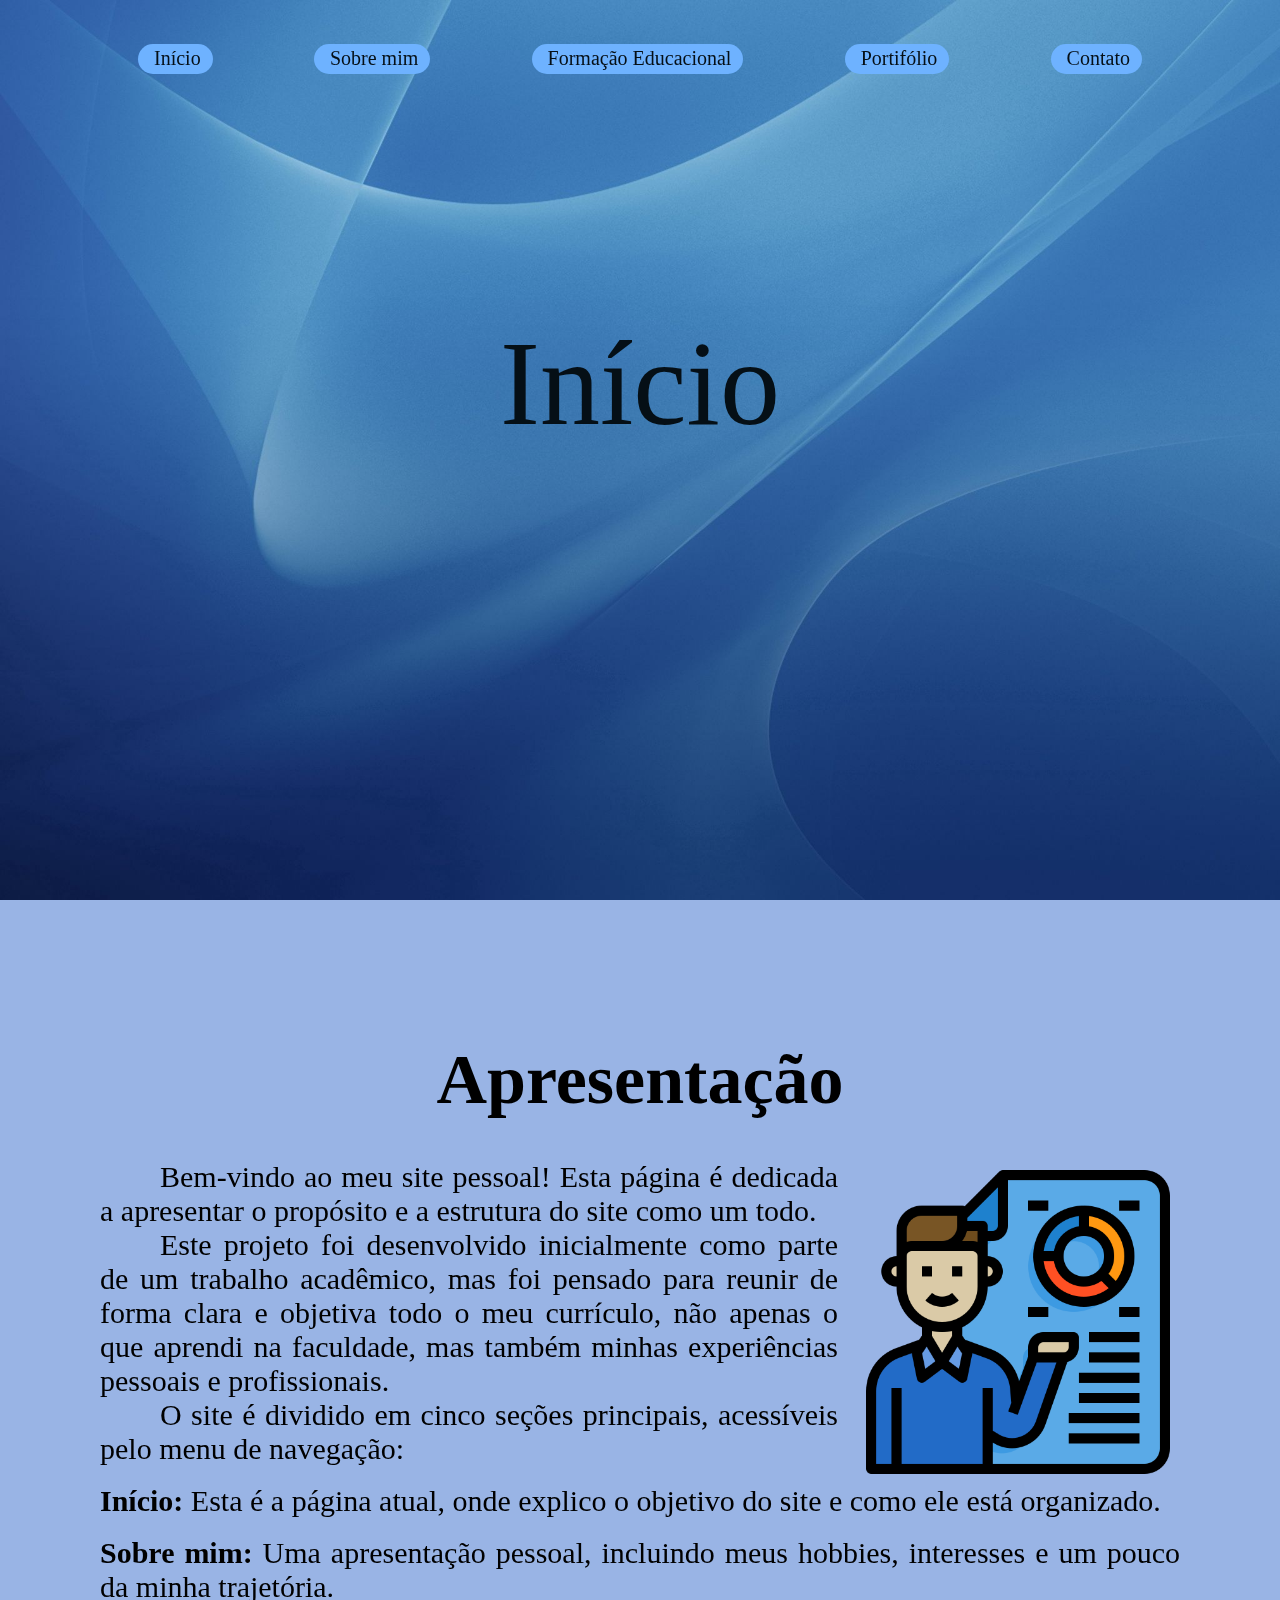
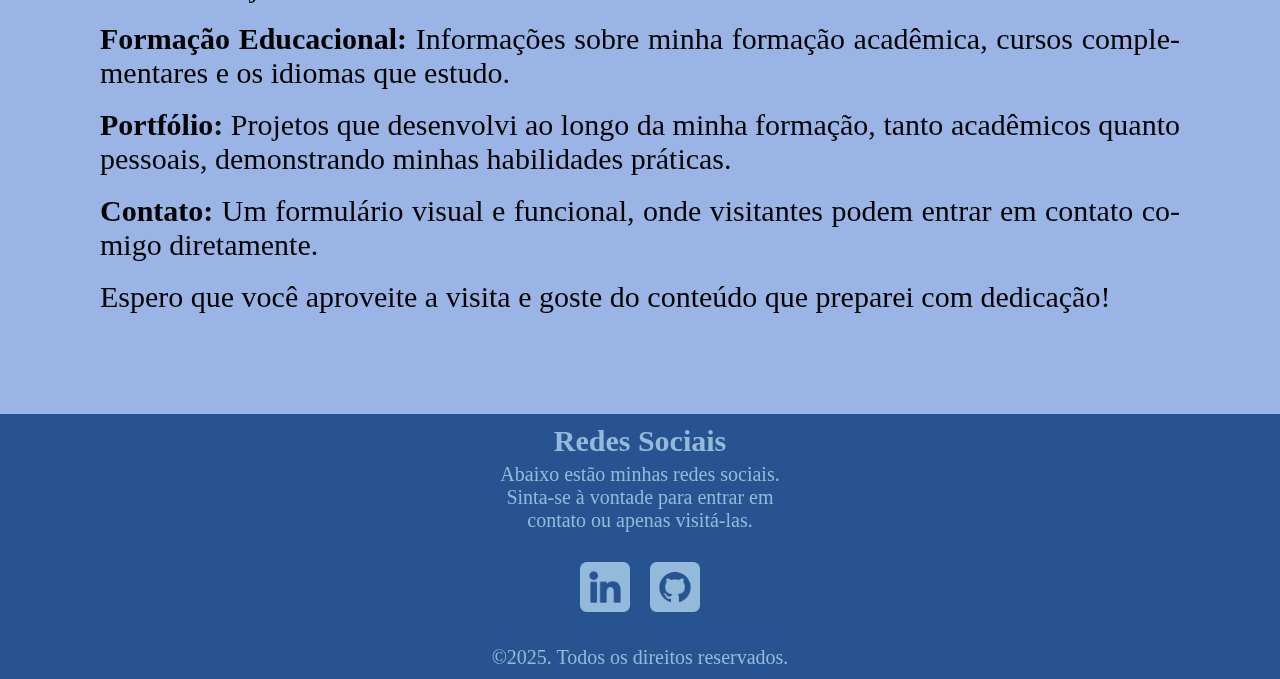
<file: index.html>
<!DOCTYPE html>
<html lang="pt-br">
<head>
    <meta charset="UTF-8">
    <meta name="viewport" content="width=device-width, initial-scale=1.0">
    
    <!--Link css / estilo-->
    <link rel="stylesheet" href="./css_estilos/main.css">

    <title>Início</title>
    <meta name="color-scheme" content="light">
</head>
<body>
    <img id="img_bg" src="./imgs/img_bg_index.jpg" alt="">
    
    <header>

        <nav class="nav_principal">
            <div class="links_redes">
                <div class="botoes">
                    <!-- Início -->
                    <a href="./index.html">
                        Início
                    </a>

                    <!--Página 1-->
                    <a href="./html_pgs/pg_sobreMim.html">
                        Sobre mim
                    </a>
                    
                    <!--Formação Educacional-->
                    <a href="./html_pgs/pg_formacaoEducacional.html">
                        Formação Educacional
                    </a>

                    <!--Portifólio-->
                    <a href="./html_pgs/pg_portifolio.html">
                        Portifólio
                    </a>
                    
                    <!--Contato-->
                    <a href="./html_pgs/pg_contato.html">
                        Contato
                    </a>
                </div>
            </div>
            
            <button id="bt_menu" onclick="bt_menu_principal(45)" class="button_menu">
                <div class="div_line1"></div>
                <div class="div_line2"></div>
                <div class="div_line3"></div>
                <div class="div_line4"></div>
            </button>
        </nav>

        <div id="div_menu" class="div_menu">
            <!-- Início -->
            <a href="./index.html">
                Início
            </a>

            <!--Página 1-->
            <a href="./html_pgs/pg_sobreMim.html">
                Sobre mim
            </a>
            
            <!--Formação Educacional-->
            <a href="./html_pgs/pg_formacaoEducacional.html">
                Formação Educacional
            </a>

            <!--Portifólio-->
            <a href="./html_pgs/pg_portifolio.html">
                Portifólio
            </a>
            
            <!--Contato-->
            <a href="./html_pgs/pg_contato.html">
                Contato
            </a>

            <div class="div_redes_menu">
                <!--Link para LinkedIn-->
                <a id="menu_LinkedIn" href="https://www.linkedin.com/in/guilherme-meneses-ramalho-335958228/" target="_blank">
                    <img src="./imgs/transparente.png" alt="icone LinkedIn">
                </a>

                <!--Link para GitHub-->
                <a id="menu_GitHub" href="https://github.com/GuiMeneses" target="_blank">
                    <img src="./imgs/transparente.png" alt="icone LinkedIn">
                </a>
            </div>
        </div>

        <div id="div_bg_menu" class="div_bg_menu"></div>

        <h1 id="pg_titulo">Início</h1>

    </header>

    <main>

        <div class="content1">
            <h1 class="hn_">Apresentação</h1>
            <img src="./imgs/presentation.png" alt="">
            
            <p style="text-indent: 2em;">
                Bem-vindo ao meu site pessoal! Esta página é dedicada a apresentar o propósito e a estrutura do site como um todo.
            </p>

            <p style="text-indent: 2em;">
                Este projeto foi desenvolvido inicialmente como parte de um trabalho acadêmico, mas foi pensado para reunir de forma clara e objetiva todo o meu currículo, não apenas o que aprendi na faculdade, mas também minhas experiências pessoais e profissionais.
            </p>

            <p style="text-indent: 2em;">
                O site é dividido em cinco seções principais, acessíveis pelo menu de navegação:
            </p>
            <br>
            <p>
                <strong>Início:</strong>  Esta é a página atual, onde explico o objetivo do site e como ele está organizado.
            </p>
            <br>
            <p>
                <strong>Sobre mim:</strong> Uma apresentação pessoal, incluindo meus hobbies, interesses e um pouco da minha trajetória.
            </p>
            <br>
            <p>
                <strong>Formação Educacional:</strong> Informações sobre minha formação acadêmica, cursos complementares e os idiomas que estudo.
            </p>
            <br>
            <p>
                <strong>Portfólio:</strong> Projetos que desenvolvi ao longo da minha formação, tanto acadêmicos quanto pessoais, demonstrando minhas habilidades práticas.
            </p>
            <br>
            <p>
                <strong>Contato:</strong> Um formulário visual e funcional, onde visitantes podem entrar em contato comigo diretamente.
            </p>
            <br>
            <p>
                Espero que você aproveite a visita e goste do conteúdo que preparei com dedicação!
            </p>

        </div>
    </main>

    <footer>
        <div class="footer_info_empresa">
            <h4> Redes Sociais</h4>
            <p> Abaixo estão minhas redes sociais. Sinta-se à vontade para entrar em contato ou apenas visitá-las.</p>
        </div>

        <div class="footer_redes">
            <!-- Link LinkedIn -->
            <a id="footer_linkedin" href="https://www.linkedin.com/in/guilherme-meneses-ramalho-335958228/" target="_blank">
                <img src="./imgs/transparente.png" alt="Icone LinkedIn">
            </a>
            <!-- Link GitHub -->
            <a id="footer_github" href="https://github.com/GuiMeneses" target="_blank">
                <img src="./imgs/transparente.png" alt="Icone LinkedIn">
            </a>
        </div>

        <p>©2025. Todos os direitos reservados.</p>
    </footer>

    <script src="./js_scripts/functions.js"></script>
</body>
</html>
</file>
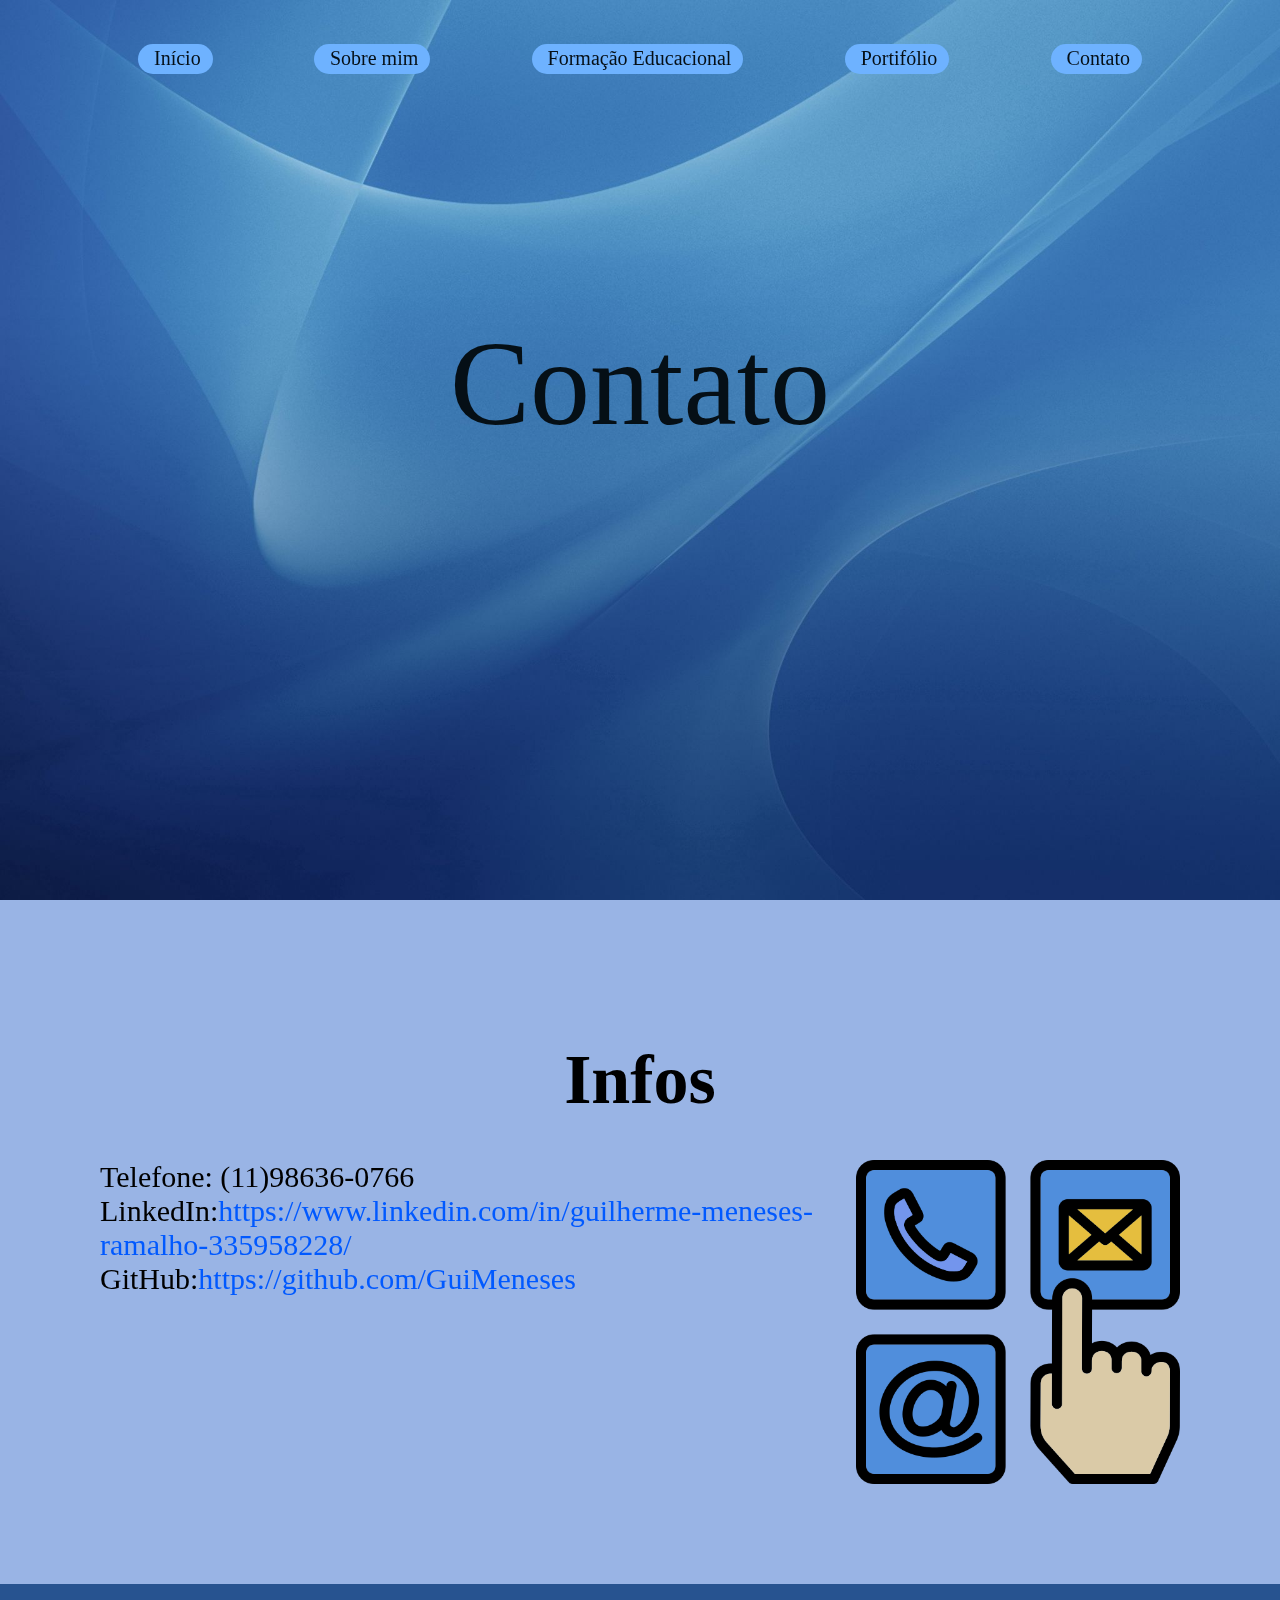
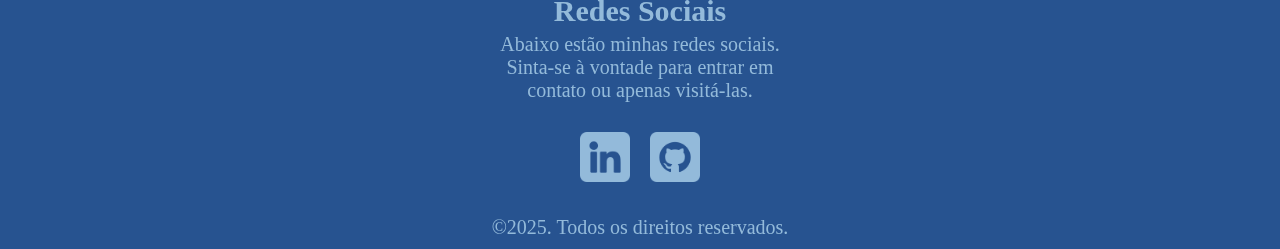
<file: html_pgs/pg_contato.html>
<!DOCTYPE html>
<html lang="pt-br">
<head>
    <meta charset="UTF-8">
    <meta name="viewport" content="width=device-width, initial-scale=1.0">
    
    <!--Link css / estilo-->
    <link rel="stylesheet" href="../css_estilos/main.css">

    <title>Contato</title>
    <meta name="color-scheme" content="light">

    <style>
    p {
        word-break: break-word;
        hyphens: none;
    }
</style>


</head>
<body>
    <img id="img_bg" src="../imgs/img_bg_index.jpg" alt="">
    
    <header>

        <nav class="nav_principal">
            <div class="links_redes">
                <div class="botoes">
                    <!-- Início -->
                    <a href="../index.html">
                        Início
                    </a>

                    <!--Página 1-->
                    <a href="../html_pgs/pg_sobreMim.html">
                        Sobre mim
                    </a>
                    
                    <!--Formação Educacional-->
                    <a href="../html_pgs/pg_formacaoEducacional.html">
                        Formação Educacional
                    </a>

                    <!--Portifólio-->
                    <a href="../html_pgs/pg_portifolio.html">
                        Portifólio
                    </a>
                    
                    <!--Contato-->
                    <a href="../html_pgs/pg_contato.html">
                        Contato
                    </a>
                </div>
            </div>
            
            <button id="bt_menu" onclick="bt_menu_principal(45)" class="button_menu">
                <div class="div_line1"></div>
                <div class="div_line2"></div>
                <div class="div_line3"></div>
                <div class="div_line4"></div>
            </button>
        </nav>

        <div id="div_menu" class="div_menu">
            <!-- Início -->
            <a href="../index.html">
                Início
            </a>

            <!--Página 1-->
            <a href="../html_pgs/pg_sobreMim.html">
                Sobre mim
            </a>
            
            <!--Formação Educacional-->
            <a href="../html_pgs/pg_formacaoEducacional.html">
                Formação Educacional
            </a>

            <!--Portifólio-->
            <a href="../html_pgs/pg_portifolio.html">
                Portifólio
            </a>
            
            <!--Contato-->
            <a href="../html_pgs/pg_contato.html">
                Contato
            </a>

            <div class="div_redes_menu">
                <!--Link para LinkedIn-->
                <a id="menu_LinkedIn" href="https://www.linkedin.com/in/guilherme-meneses-ramalho-335958228/" target="_blank">
                    <img src="../imgs/transparente.png" alt="icone LinkedIn">
                </a>

                <!--Link para GitHub-->
                <a id="menu_GitHub" href="https://github.com/GuiMeneses" target="_blank">
                    <img src="../imgs/transparente.png" alt="icone LinkedIn">
                </a>
            </div>
        </div>

        <div id="div_bg_menu" class="div_bg_menu"></div>

        <h1 id="pg_titulo">Contato</h1>

    </header>

    <main>

        <div class="content1">
            <h2 class="hn_"> Infos </h2>
            <img src="../imgs/communicate.png" alt="">

            <p>Telefone: (11)98636-0766</p>
            <p>LinkedIn:<a href="https://www.linkedin.com/in/guilherme-meneses-ramalho-335958228/" target="_blank">https://www.linkedin.com/in/guilherme-meneses-ramalho-335958228/</a></p>
            <p>GitHub:<a href="https://github.com/GuiMeneses" target="_blank">https://github.com/GuiMeneses</a></p>
              

        </div>
    </main>

    <footer>
        <div class="footer_info_empresa">
            <h4> Redes Sociais</h4>
            <p> Abaixo estão minhas redes sociais. Sinta-se à vontade para entrar em contato ou apenas visitá-las.</p>
        </div>

        <div class="footer_redes">
            <!-- Link LinkedIn -->
            <a id="footer_linkedin" href="https://www.linkedin.com/in/guilherme-meneses-ramalho-335958228/" target="_blank">
                <img src="../imgs/transparente.png" alt="Icone LinkedIn">
            </a>
            <!-- Link GitHub -->
            <a id="footer_github" href="https://github.com/GuiMeneses" target="_blank">
                <img src="../imgs/transparente.png" alt="Icone LinkedIn">
            </a>
        </div>

        <p>©2025. Todos os direitos reservados.</p>
    </footer>

    <script src="../js_scripts/functions.js"></script>
</body>
</html>
</file>
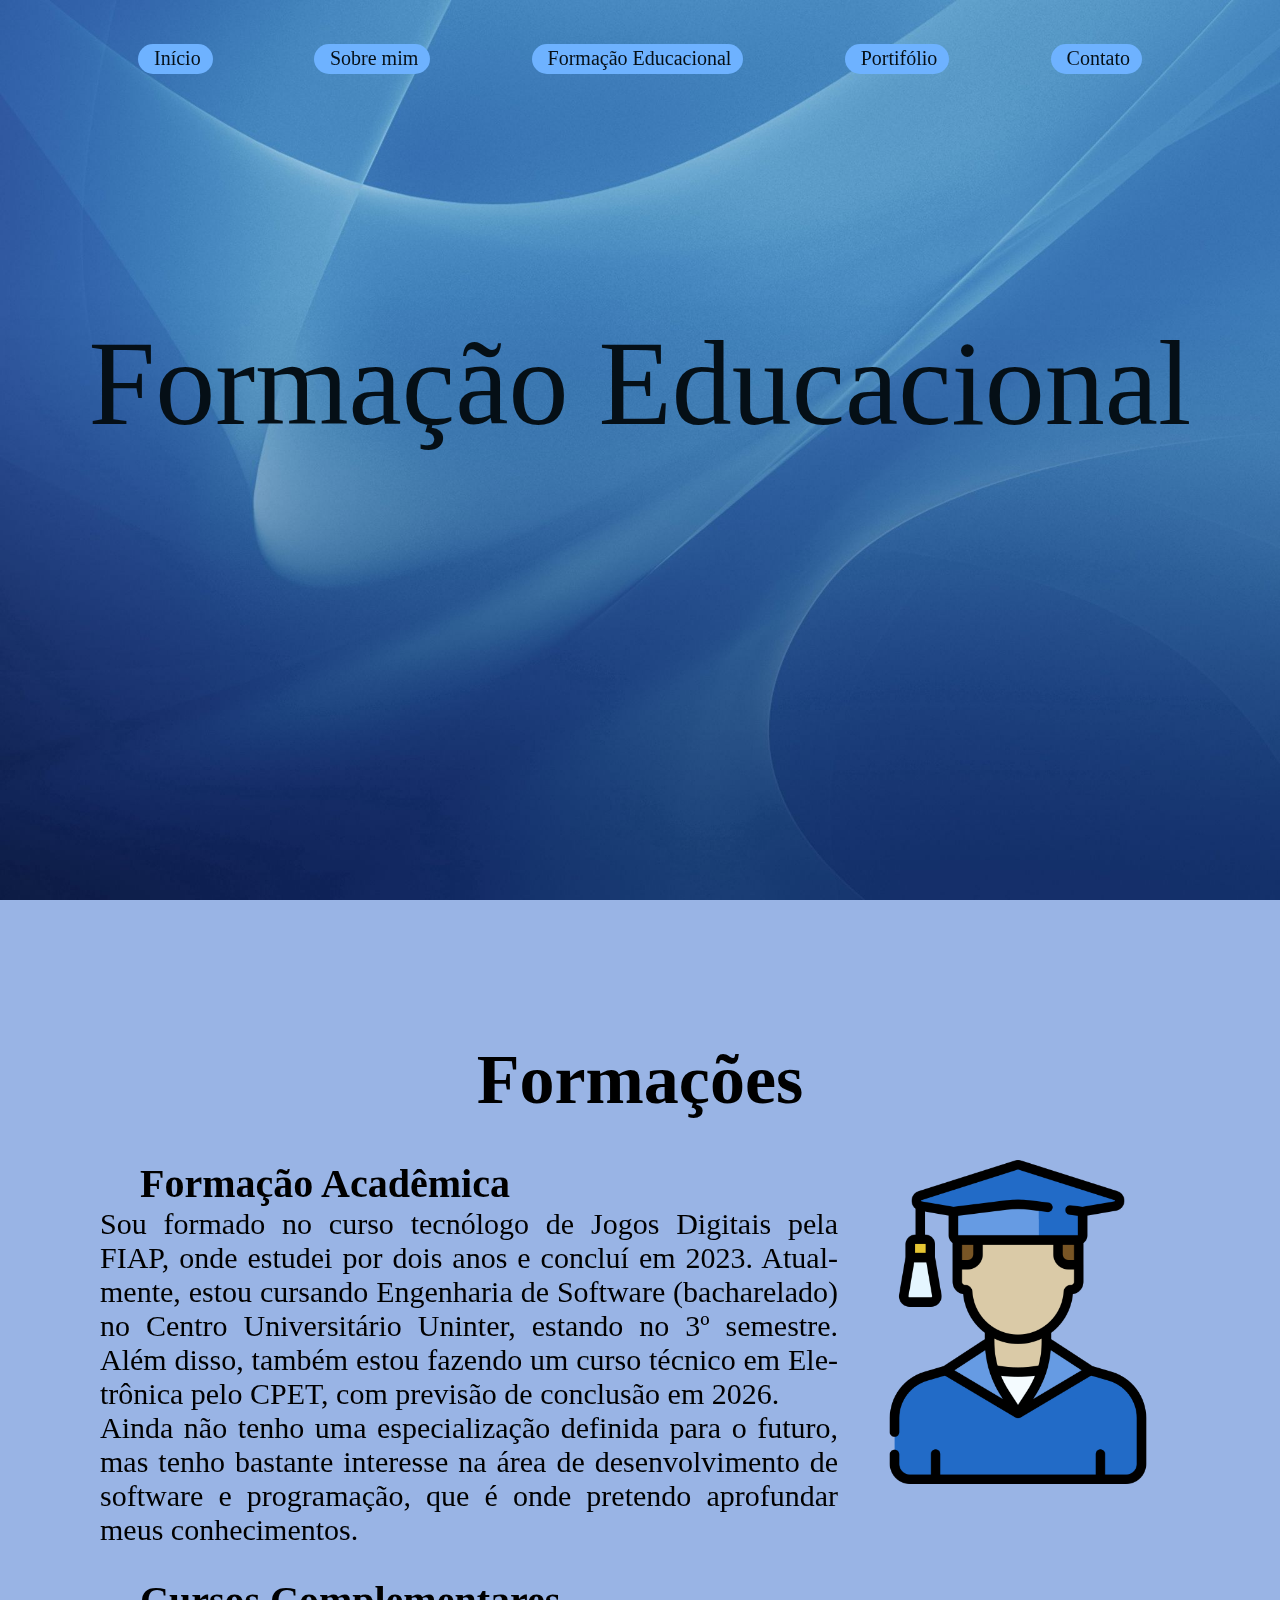
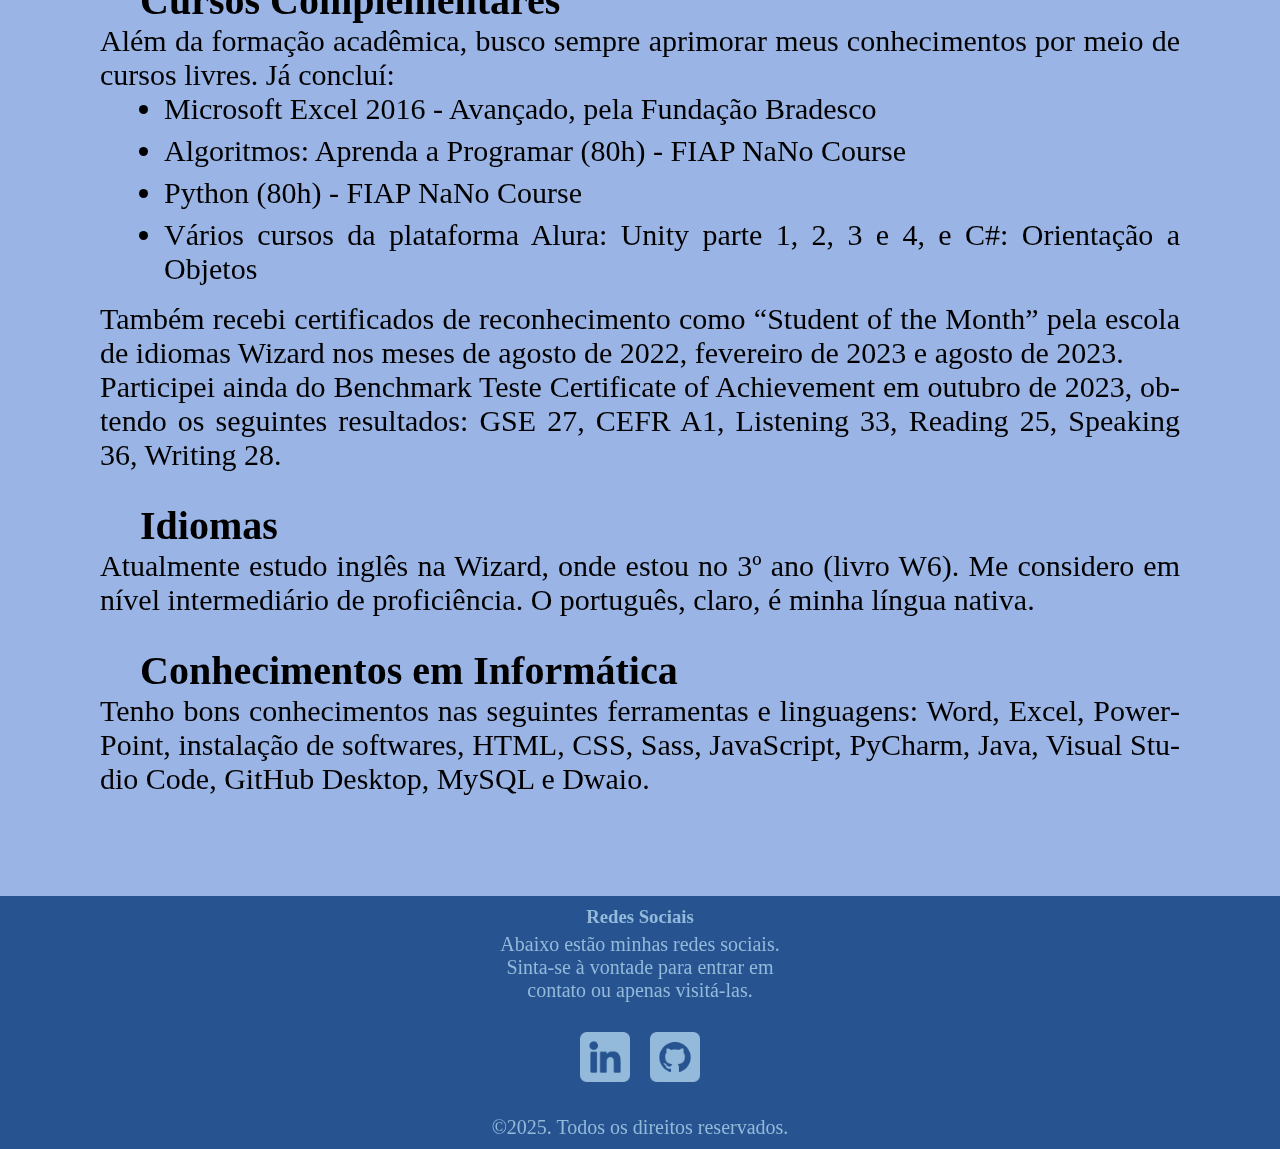
<file: html_pgs/pg_formacaoEducacional.html>
<!DOCTYPE html>
<html lang="pt-br">
<head>
    <meta charset="UTF-8">
    <meta name="viewport" content="width=device-width, initial-scale=1.0">
    
    <!--Link css / estilo-->
    <link rel="stylesheet" href="../css_estilos/main.css">

    <title>Formação Educacional</title>
    <meta name="color-scheme" content="light">
</head>
<body>
    <img id="img_bg" src="../imgs/img_bg_index.jpg" alt="">
    
    <header>

        <nav class="nav_principal">
            <div class="links_redes">
                <div class="botoes">
                    <!-- Início -->
                    <a href="../index.html">
                        Início
                    </a>

                    <!--Página 1-->
                    <a href="../html_pgs/pg_sobreMim.html">
                        Sobre mim
                    </a>
                    
                    <!--Formação Educacional-->
                    <a href="../html_pgs/pg_formacaoEducacional.html">
                        Formação Educacional
                    </a>

                    <!--Portifólio-->
                    <a href="../html_pgs/pg_portifolio.html">
                        Portifólio
                    </a>
                    
                    <!--Contato-->
                    <a href="../html_pgs/pg_contato.html">
                        Contato
                    </a>
                </div>
            </div>
            
            <button id="bt_menu" onclick="bt_menu_principal(45)" class="button_menu">
                <div class="div_line1"></div>
                <div class="div_line2"></div>
                <div class="div_line3"></div>
                <div class="div_line4"></div>
            </button>
        </nav>

        <div id="div_menu" class="div_menu">
            <!-- Início -->
            <a href="../index.html">
                Início
            </a>

            <!--Página 1-->
            <a href="../html_pgs/pg_sobreMim.html">
                Sobre mim
            </a>
            
            <!--Formação Educacional-->
            <a href="../html_pgs/pg_formacaoEducacional.html">
                Formação Educacional
            </a>

            <!--Portifólio-->
            <a href="../html_pgs/pg_portifolio.html">
                Portifólio
            </a>
            
            <!--Contato-->
            <a href="../html_pgs/pg_contato.html">
                Contato
            </a>

            <div class="div_redes_menu">
                <!--Link para LinkedIn-->
                <a id="menu_LinkedIn" href="https://www.linkedin.com/in/guilherme-meneses-ramalho-335958228/" target="_blank">
                    <img src="../imgs/transparente.png" alt="icone LinkedIn">
                </a>

                <!--Link para GitHub-->
                <a id="menu_GitHub" href="https://github.com/GuiMeneses" target="_blank">
                    <img src="../imgs/transparente.png" alt="icone LinkedIn">
                </a>
            </div>
        </div>

        <div id="div_bg_menu" class="div_bg_menu"></div>

        <h1 id="pg_titulo">Formação Educacional</h1>

    </header>

    <main>

        <div class="content1">
            <h1 class="hn_">Formações</h1>
            <img src="../imgs/graduated.png" alt="">

            <h3>Formação Acadêmica</h3>
            <p>Sou formado no curso tecnólogo de Jogos Digitais pela FIAP, onde estudei por dois anos e concluí em 2023. Atualmente, estou cursando Engenharia de Software (bacharelado) no Centro Universitário Uninter, estando no 3º semestre. Além disso, também estou fazendo um curso técnico em Eletrônica pelo CPET, com previsão de conclusão em 2026.</p>
            <p>Ainda não tenho uma especialização definida para o futuro, mas tenho bastante interesse na área de desenvolvimento de software e programação, que é onde pretendo aprofundar meus conhecimentos.</p>

            <h3>Cursos Complementares</h3>
            <p>Além da formação acadêmica, busco sempre aprimorar meus conhecimentos por meio de cursos livres. Já concluí:</p>
            <ul>
              <li>Microsoft Excel 2016 - Avançado, pela Fundação Bradesco</li>
              <li>Algoritmos: Aprenda a Programar (80h) - FIAP NaNo Course</li>
              <li>Python (80h) - FIAP NaNo Course</li>
              <li>Vários cursos da plataforma Alura: Unity parte 1, 2, 3 e 4, e C#: Orientação a Objetos</li>
            </ul>
            <p>Também recebi certificados de reconhecimento como “Student of the Month” pela escola de idiomas Wizard nos meses de agosto de 2022, fevereiro de 2023 e agosto de 2023.</p>
            <p>Participei ainda do Benchmark Teste Certificate of Achievement em outubro de 2023, obtendo os seguintes resultados: GSE 27, CEFR A1, Listening 33, Reading 25, Speaking 36, Writing 28.</p>

            <h3>Idiomas</h3>
            <p>Atualmente estudo inglês na Wizard, onde estou no 3º ano (livro W6). Me considero em nível intermediário de proficiência. O português, claro, é minha língua nativa.</p>

            <h3>Conhecimentos em Informática</h3>
            <p>Tenho bons conhecimentos nas seguintes ferramentas e linguagens: Word, Excel, PowerPoint, instalação de softwares, HTML, CSS, Sass, JavaScript, PyCharm, Java, Visual Studio Code, GitHub Desktop, MySQL e Dwaio.</p>

        </div>
    </main>

    <footer>
        <div class="footer_info_empresa">
            <h3> Redes Sociais</h3>
            <p> Abaixo estão minhas redes sociais. Sinta-se à vontade para entrar em contato ou apenas visitá-las.</p>
        </div>

        <div class="footer_redes">
            <!-- Link LinkedIn -->
            <a id="footer_linkedin" href="https://www.linkedin.com/in/guilherme-meneses-ramalho-335958228/" target="_blank">
                <img src="../imgs/transparente.png" alt="Icone LinkedIn">
            </a>
            <!-- Link GitHub -->
            <a id="footer_github" href="https://github.com/GuiMeneses" target="_blank">
                <img src="../imgs/transparente.png" alt="Icone LinkedIn">
            </a>
        </div>

        <p>©2025. Todos os direitos reservados.</p>
    </footer>

    <script src="../js_scripts/functions.js"></script>
</body>
</html>
</file>
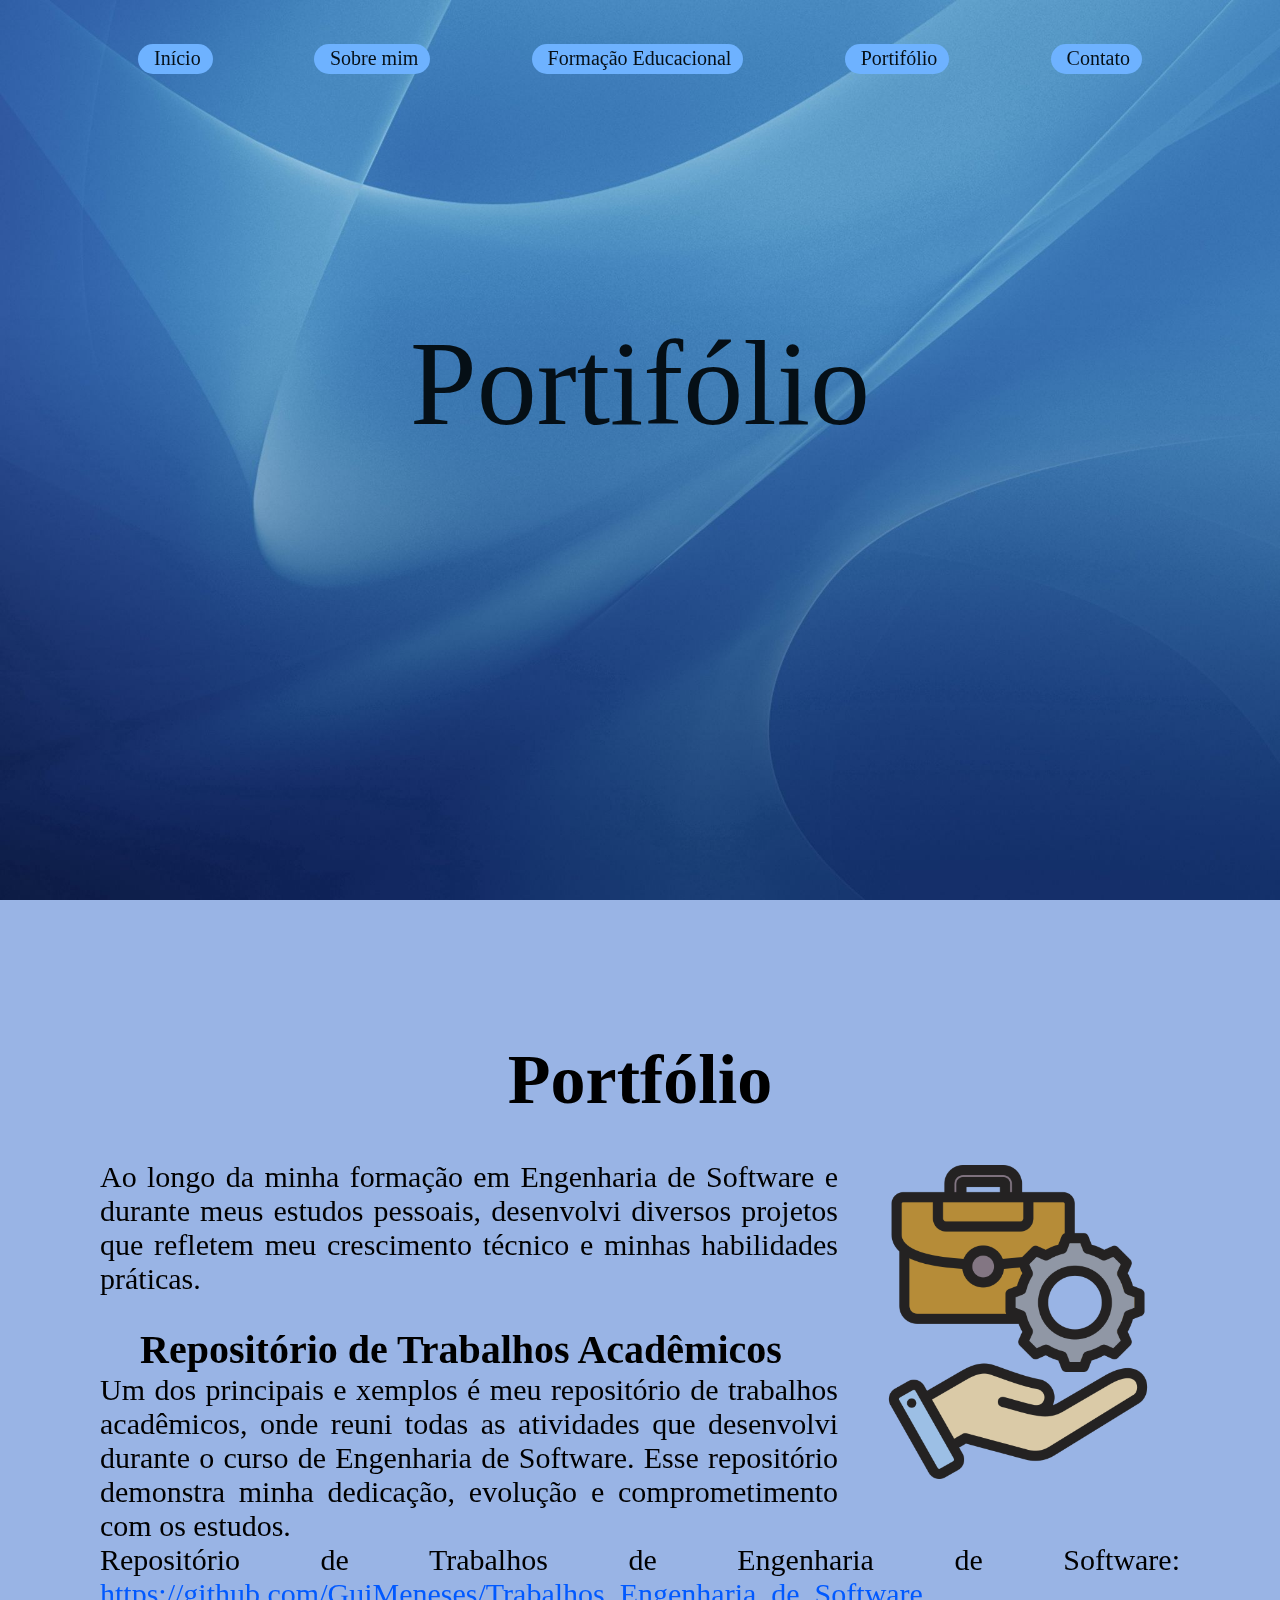
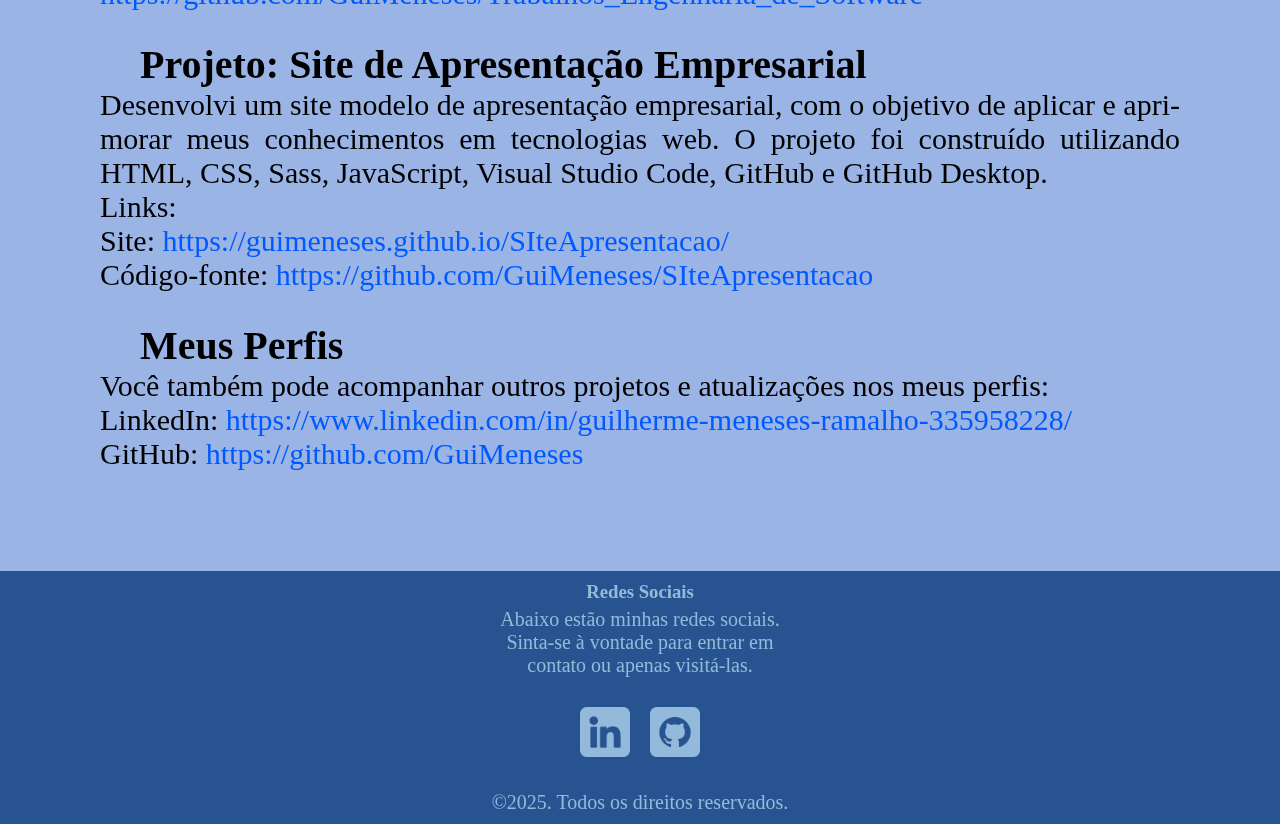
<file: html_pgs/pg_portifolio.html>
<!DOCTYPE html>
<html lang="pt-br">
<head>
    <meta charset="UTF-8">
    <meta name="viewport" content="width=device-width, initial-scale=1.0">
    
    <!--Link css / estilo-->
    <link rel="stylesheet" href="../css_estilos/main.css">

    <title>Portifólio</title>
    <meta name="color-scheme" content="light">
</head>
<body>
    <img id="img_bg" src="../imgs/img_bg_index.jpg" alt="">
    
    <header>

        <nav class="nav_principal">
            <div class="links_redes">
                <div class="botoes">
                    <!-- Início -->
                    <a href="../index.html">
                        Início
                    </a>

                    <!--Página 1-->
                    <a href="../html_pgs/pg_sobreMim.html">
                        Sobre mim
                    </a>
                    
                    <!--Formação Educacional-->
                    <a href="../html_pgs/pg_formacaoEducacional.html">
                        Formação Educacional
                    </a>

                    <!--Portifólio-->
                    <a href="../html_pgs/pg_portifolio.html">
                        Portifólio
                    </a>
                    
                    <!--Contato-->
                    <a href="../html_pgs/pg_contato.html">
                        Contato
                    </a>
                </div>
            </div>
            
            <button id="bt_menu" onclick="bt_menu_principal(45)" class="button_menu">
                <div class="div_line1"></div>
                <div class="div_line2"></div>
                <div class="div_line3"></div>
                <div class="div_line4"></div>
            </button>
        </nav>

        <div id="div_menu" class="div_menu">
            <!-- Início -->
            <a href="../index.html">
                Início
            </a>

            <!--Página 1-->
            <a href="../html_pgs/pg_sobreMim.html">
                Sobre mim
            </a>
            
            <!--Formação Educacional-->
            <a href="../html_pgs/pg_formacaoEducacional.html">
                Formação Educacional
            </a>

            <!--Portifólio-->
            <a href="../html_pgs/pg_portifolio.html">
                Portifólio
            </a>
            
            <!--Contato-->
            <a href="../html_pgs/pg_contato.html">
                Contato
            </a>

            <div class="div_redes_menu">
                <!--Link para LinkedIn-->
                <a id="menu_LinkedIn" href="https://www.linkedin.com/in/guilherme-meneses-ramalho-335958228/" target="_blank">
                    <img src="../imgs/transparente.png" alt="icone LinkedIn">
                </a>

                <!--Link para GitHub-->
                <a id="menu_GitHub" href="https://github.com/GuiMeneses" target="_blank">
                    <img src="../imgs/transparente.png" alt="icone LinkedIn">
                </a>
            </div>
        </div>

        <div id="div_bg_menu" class="div_bg_menu"></div>

        <h1 id="pg_titulo">Portifólio</h1>

    </header>

    <main>

        <div class="content1">
            <h2 class="hn_">Portfólio</h2>
            <img src="../imgs/volunteer.png" alt="">

            <p>
                Ao longo da minha formação em Engenharia de Software e durante meus estudos pessoais, desenvolvi diversos projetos que refletem meu crescimento técnico e minhas habilidades práticas.
            </p>
              
            <h3>Repositório de Trabalhos Acadêmicos</h3>
            <p>
                Um dos principais e xemplos é meu repositório de trabalhos acadêmicos, onde reuni todas as atividades que desenvolvi durante o curso de Engenharia de Software. Esse repositório demonstra minha dedicação, evolução e comprometimento com os estudos. <br>
                Repositório de Trabalhos de Engenharia de Software: <a href="https://github.com/GuiMeneses/Trabalhos_Engenharia_de_Software" target="_blank">https://github.com/GuiMeneses/Trabalhos_Engenharia_de_Software</a>
            </p>
              
            <h3>Projeto: Site de Apresentação Empresarial</h3>
            <p>
                Desenvolvi um site modelo de apresentação empresarial, com o objetivo de aplicar e aprimorar meus conhecimentos em tecnologias web. O projeto foi construído utilizando HTML, CSS, Sass, JavaScript, Visual Studio Code, GitHub e GitHub Desktop.<br>
                Links: <br>
                Site: <a href="https://guimeneses.github.io/SIteApresentacao/" target="_blank">https://guimeneses.github.io/SIteApresentacao/</a><br>
                Código-fonte: <a href="https://github.com/GuiMeneses/SIteApresentacao" target="_blank">https://github.com/GuiMeneses/SIteApresentacao</a>
            </p>
              
            <h3>Meus Perfis</h3>
            <p>
                Você também pode acompanhar outros projetos e atualizações nos meus perfis:<br>
                LinkedIn: <a href="https://www.linkedin.com/in/guilherme-meneses-ramalho-335958228/" target="_blank">https://www.linkedin.com/in/guilherme-meneses-ramalho-335958228/</a><br>
                GitHub: <a href="https://github.com/GuiMeneses" target="_blank">https://github.com/GuiMeneses</a>
            </p>


        </div>
    </main>

    <footer>
        <div class="footer_info_empresa">
            <h3> Redes Sociais</h3>
            <p> Abaixo estão minhas redes sociais. Sinta-se à vontade para entrar em contato ou apenas visitá-las.</p>
        </div>

        <div class="footer_redes">
            <!-- Link LinkedIn -->
            <a id="footer_linkedin" href="https://www.linkedin.com/in/guilherme-meneses-ramalho-335958228/" target="_blank">
                <img src="../imgs/transparente.png" alt="Icone LinkedIn">
            </a>
            <!-- Link GitHub -->
            <a id="footer_github" href="https://github.com/GuiMeneses" target="_blank">
                <img src="../imgs/transparente.png" alt="Icone LinkedIn">
            </a>
        </div>

        <p>©2025. Todos os direitos reservados.</p>
    </footer>

    <script src="../js_scripts/functions.js"></script>
</body>
</html>
</file>
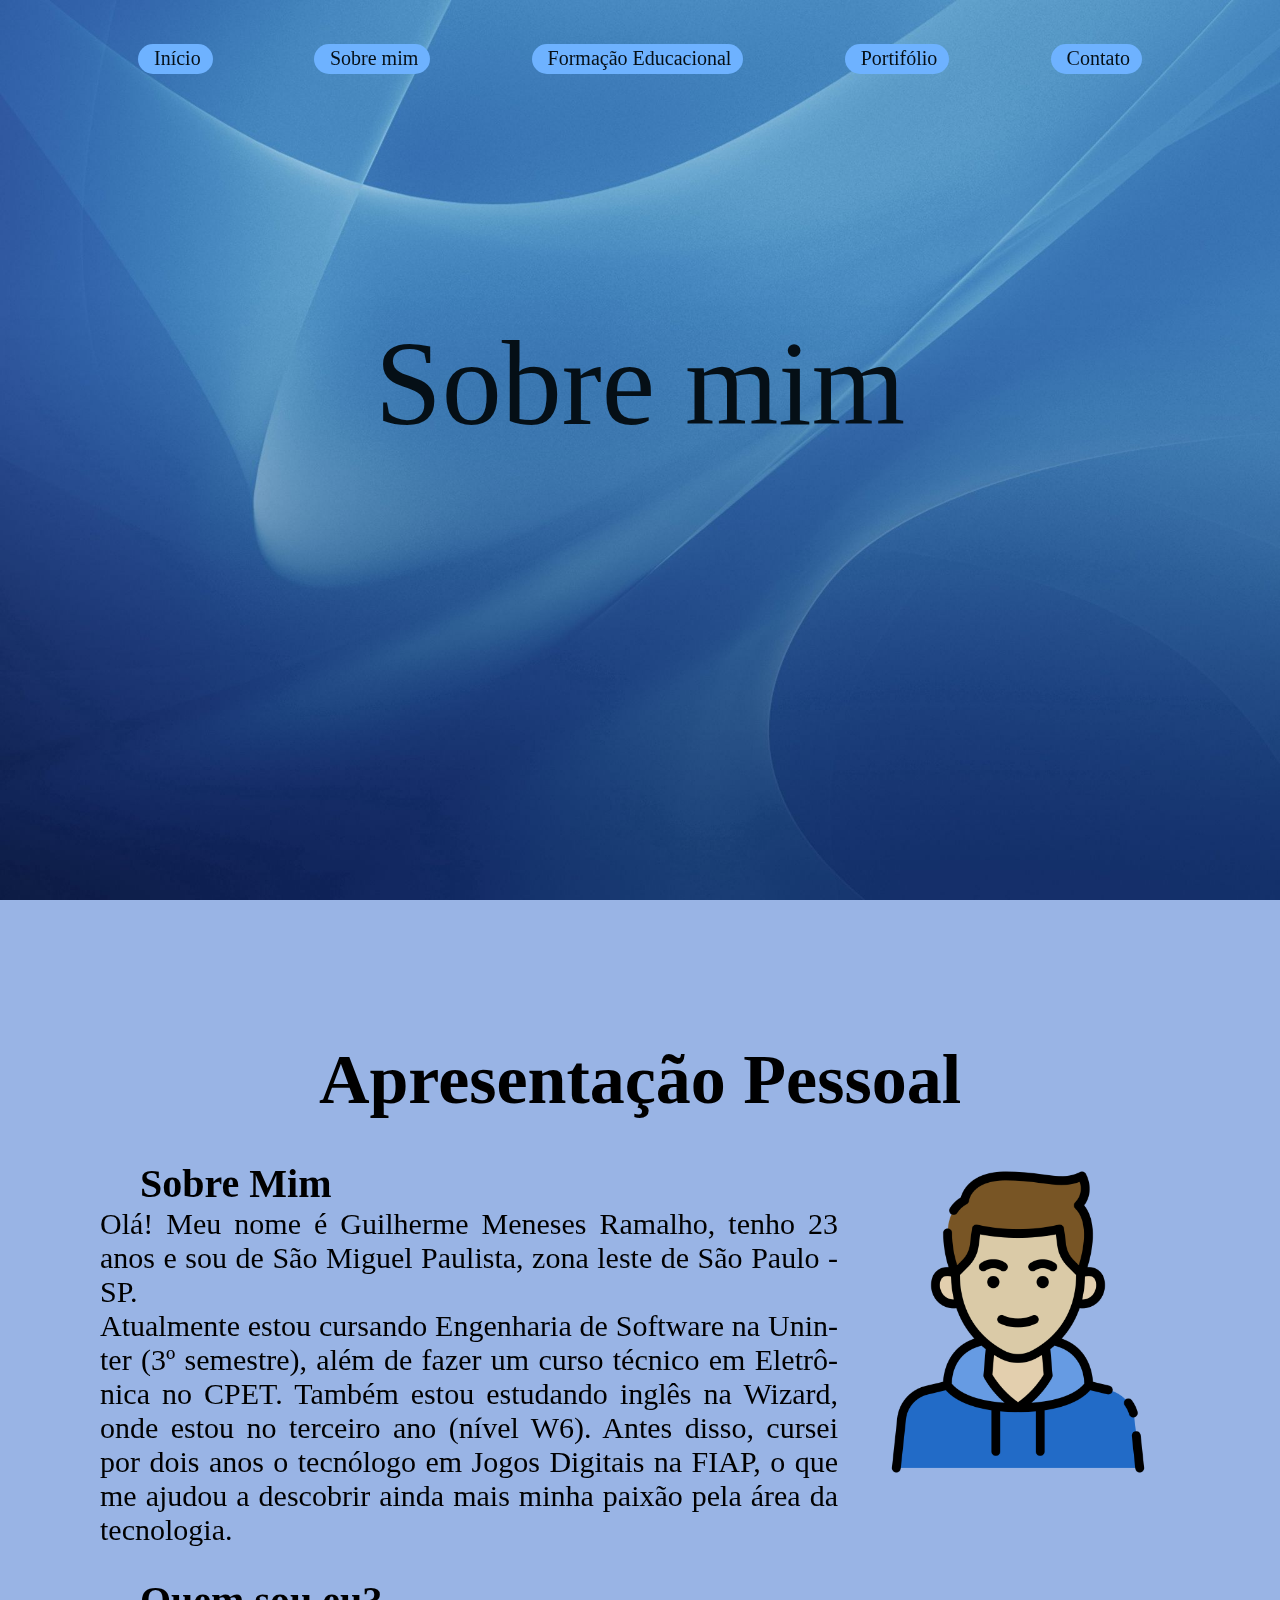
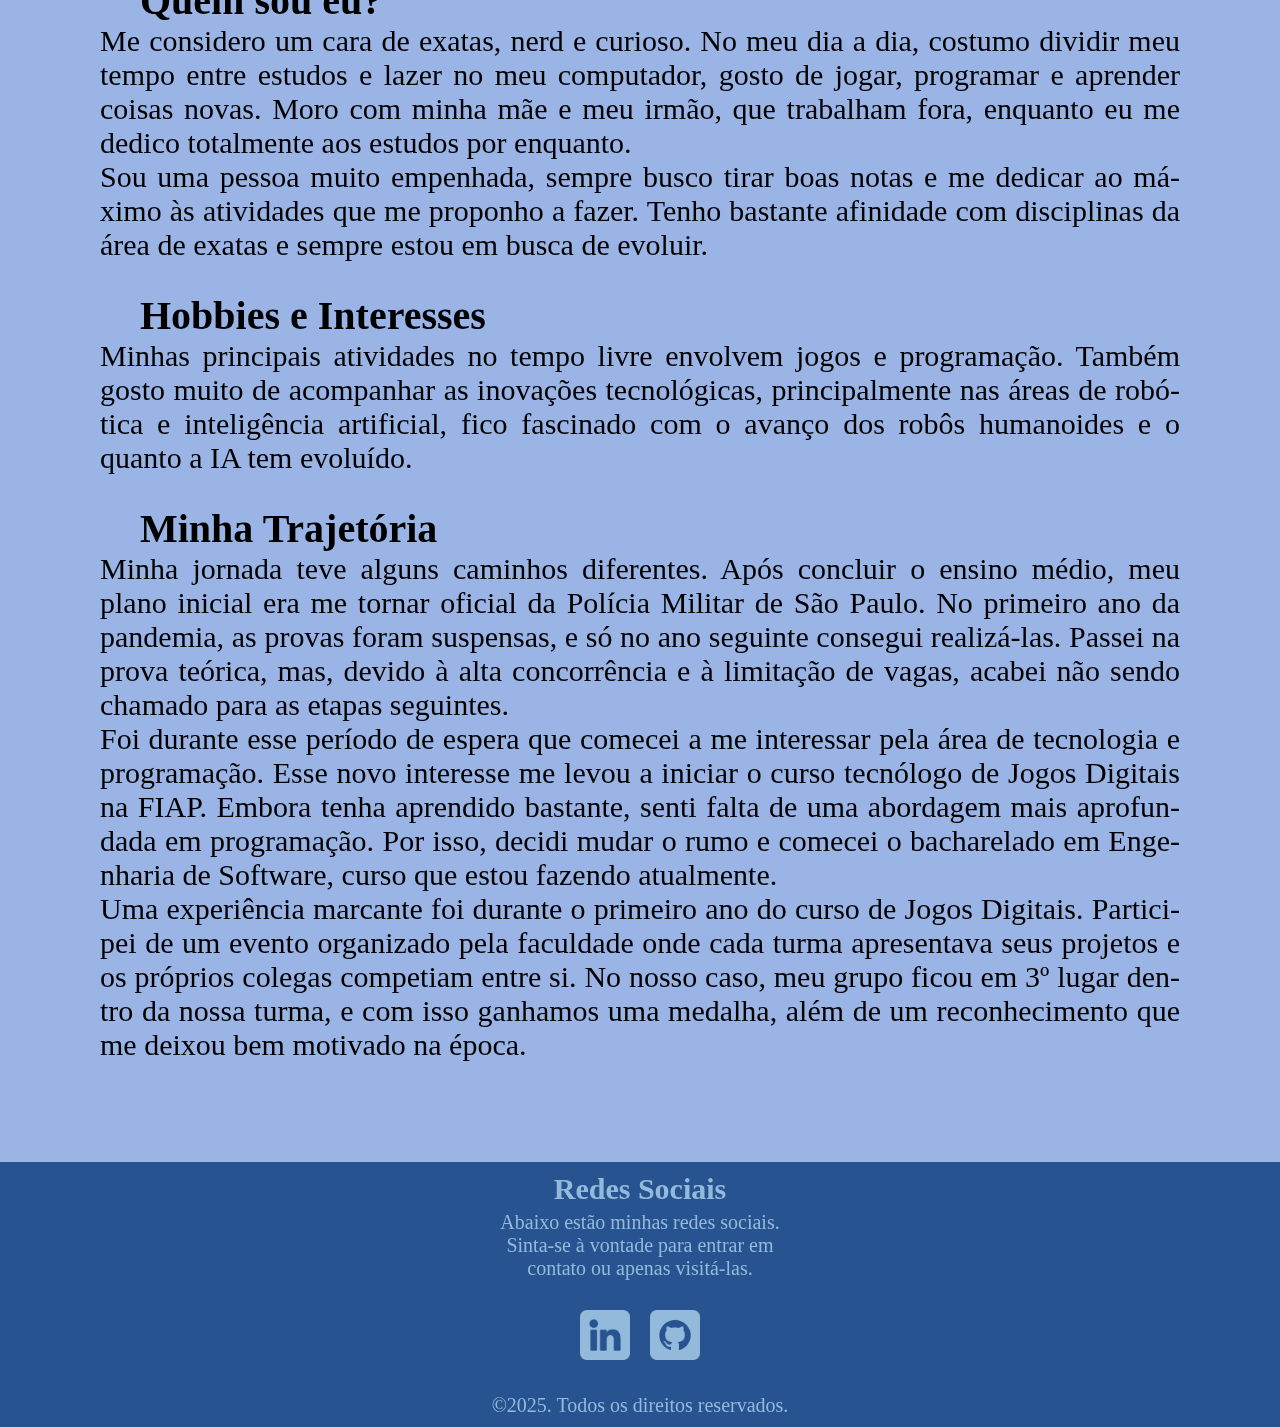
<file: html_pgs/pg_sobreMim.html>
<!DOCTYPE html>
<html lang="pt-br">
<head>
    <meta charset="UTF-8">
    <meta name="viewport" content="width=device-width, initial-scale=1.0">
    
    <!--Link css / estilo-->
    <link rel="stylesheet" href="../css_estilos/main.css">

    <title>Sobre mim</title>
    <meta name="color-scheme" content="light">
</head>
<body>
    <img id="img_bg" src="../imgs/img_bg_index.jpg" alt="">
    
    <header>

        <nav class="nav_principal">
            <div class="links_redes">
                <div class="botoes">
                    <!-- Início -->
                    <a href="../index.html">
                        Início
                    </a>

                    <!--Página 1-->
                    <a href="../html_pgs/pg_sobreMim.html">
                        Sobre mim
                    </a>
                    
                    <!--Formação Educacional-->
                    <a href="../html_pgs/pg_formacaoEducacional.html">
                        Formação Educacional
                    </a>

                    <!--Portifólio-->
                    <a href="../html_pgs/pg_portifolio.html">
                        Portifólio
                    </a>
                    
                    <!--Contato-->
                    <a href="../html_pgs/pg_contato.html">
                        Contato
                    </a>
                </div>
            </div>
            
            <button id="bt_menu" onclick="bt_menu_principal(45)" class="button_menu">
                <div class="div_line1"></div>
                <div class="div_line2"></div>
                <div class="div_line3"></div>
                <div class="div_line4"></div>
            </button>
        </nav>

        <div id="div_menu" class="div_menu">
            <!-- Início -->
            <a href="../index.html">
                Início
            </a>

            <!--Página 1-->
            <a href="../html_pgs/pg_sobreMim.html">
                Sobre mim
            </a>
            
            <!--Formação Educacional-->
            <a href="../html_pgs/pg_formacaoEducacional.html">
                Formação Educacional
            </a>

            <!--Portifólio-->
            <a href="../html_pgs/pg_portifolio.html">
                Portifólio
            </a>
            
            <!--Contato-->
            <a href="../html_pgs/pg_contato.html">
                Contato
            </a>

            <div class="div_redes_menu">
                <!--Link para LinkedIn-->
                <a id="menu_LinkedIn" href="https://www.linkedin.com/in/guilherme-meneses-ramalho-335958228/" target="_blank">
                    <img src="../imgs/transparente.png" alt="icone LinkedIn">
                </a>

                <!--Link para GitHub-->
                <a id="menu_GitHub" href="https://github.com/GuiMeneses" target="_blank">
                    <img src="../imgs/transparente.png" alt="icone LinkedIn">
                </a>
            </div>
        </div>

        <div id="div_bg_menu" class="div_bg_menu"></div>

        <h1 id="pg_titulo">Sobre mim</h1>

    </header>

    <main>

        <div class="content1">
            <h2 class="hn_">Apresentação Pessoal</h1>
            <img src="../imgs/boy.png" alt="">

            <h3>Sobre Mim</h3>
            <p>
            Olá! Meu nome é Guilherme Meneses Ramalho, tenho 23 anos e sou de São Miguel Paulista, zona leste de São Paulo - SP.
            </p>
            <p>
            Atualmente estou cursando Engenharia de Software na Uninter (3º semestre), além de fazer um curso técnico em Eletrônica no CPET. Também estou estudando inglês na Wizard, onde estou no terceiro ano (nível W6). Antes disso, cursei por dois anos o tecnólogo em Jogos Digitais na FIAP, o que me ajudou a descobrir ainda mais minha paixão pela área da tecnologia.
            </p>

            <h3>Quem sou eu?</h3>
            <p>
            Me considero um cara de exatas, nerd e curioso. No meu dia a dia, costumo dividir meu tempo entre estudos e lazer no meu computador, gosto de jogar, programar e aprender coisas novas. Moro com minha mãe e meu irmão, que trabalham fora, enquanto eu me dedico totalmente aos estudos por enquanto.
            </p>
            <p>
            Sou uma pessoa muito empenhada, sempre busco tirar boas notas e me dedicar ao máximo às atividades que me proponho a fazer. Tenho bastante afinidade com disciplinas da área de exatas e sempre estou em busca de evoluir.
            </p>

            <h3>Hobbies e Interesses</h3>
            <p>
            Minhas principais atividades no tempo livre envolvem jogos e programação. Também gosto muito de acompanhar as inovações tecnológicas, principalmente nas áreas de robótica e inteligência artificial, fico fascinado com o avanço dos robôs humanoides e o quanto a IA tem evoluído.
            </p>

            <h3>Minha Trajetória</h3>
            <p>
            Minha jornada teve alguns caminhos diferentes. Após concluir o ensino médio, meu plano inicial era me tornar oficial da Polícia Militar de São Paulo. No primeiro ano da pandemia, as provas foram suspensas, e só no ano seguinte consegui realizá-las. Passei na prova teórica, mas, devido à alta concorrência e à limitação de vagas, acabei não sendo chamado para as etapas seguintes.
            </p>
            <p>
            Foi durante esse período de espera que comecei a me interessar pela área de tecnologia e programação. Esse novo interesse me levou a iniciar o curso tecnólogo de Jogos Digitais na FIAP. Embora tenha aprendido bastante, senti falta de uma abordagem mais aprofundada em programação. Por isso, decidi mudar o rumo e comecei o bacharelado em Engenharia de Software, curso que estou fazendo atualmente.
            </p>
            <p>
            Uma experiência marcante foi durante o primeiro ano do curso de Jogos Digitais. Participei de um evento organizado pela faculdade onde cada turma apresentava seus projetos e os próprios colegas competiam entre si. No nosso caso, meu grupo ficou em 3º lugar dentro da nossa turma, e com isso ganhamos uma medalha, além de um reconhecimento que me deixou bem motivado na época.
            </p>


        </div>
    </main>

    <footer>
        <div class="footer_info_empresa">
            <h4> Redes Sociais</h4>
            <p> Abaixo estão minhas redes sociais. Sinta-se à vontade para entrar em contato ou apenas visitá-las.</p>
        </div>

        <div class="footer_redes">
            <!-- Link LinkedIn -->
            <a id="footer_linkedin" href="https://www.linkedin.com/in/guilherme-meneses-ramalho-335958228/" target="_blank">
                <img src="../imgs/transparente.png" alt="Icone LinkedIn">
            </a>
            <!-- Link GitHub -->
            <a id="footer_github" href="https://github.com/GuiMeneses" target="_blank">
                <img src="../imgs/transparente.png" alt="Icone LinkedIn">
            </a>
        </div>

        <p>©2025. Todos os direitos reservados.</p>
    </footer>

    <script src="../js_scripts/functions.js"></script>
</body>
</html>
</file>
<file: css_estilos/main.css>
main {
  background-color: rgb(201, 178, 178);
}

.content1 {
  --hn_size: 10px;
  --hn_margin: 10px;
  --img_size: 100px;
  --img_float: none;
  --p_size: 10px;
  --margin_size_l:10px;
  --margin_size_r:10px;
  --img_marg_l: 0;
  --img_marg_r: 0;
  --img_marg_t: 0;
  --img_marg_b: 0;
  --color_shadow: rgba(95, 4, 4, 0.5);
  text-align: center;
  padding: 100px 10px 100px 10px;
  overflow: auto;
  margin-left: var(--margin_size_l);
  margin-right: var(--margin_size_r);
}
.content1 img {
  float: var(--img_float);
  width: var(--img_size);
  margin: var(--img_marg_t) var(--img_marg_r) var(--img_marg_b) var(--img_marg_l);
  border-radius: 0px;
  box-shadow: 10px 10px 20px var(--color_shadow);
}
.content1 .hn_ {
  text-align: center;
  font-size: var(--hn_size);
  margin: var(--hn_margin);
}
.content1 h3 {
  text-align: left;
  font-size: 40px;
  margin-top: 30px;
  margin-right: 0px;
  margin-bottom: 0px;
  margin-left: 40px;
}
.content1 p {
  font-size: var(--p_size);
  text-align: justify;
  -webkit-hyphens: auto;
          hyphens: auto;
}
.content1 ul {
  font-size: var(--p_size);
  text-align: justify;
  -webkit-hyphens: auto;
          hyphens: auto;
  list-style-type: disc;
  padding-left: 4rem;
  margin-bottom: 1rem;
}
.content1 ul li {
  margin-bottom: 0.5rem;
}
.content1 a {
  color: #0059ff;
  text-decoration: none;
}
.content1 a:hover {
  color: #0056b3;
  text-decoration: underline;
}

form {
  display: flex;
  flex-direction: column;
  width: 50%;
  padding-left: 10%;
}
form button {
  border: 2px solid rgb(38, 49, 78);
  background-color: rgba(223, 214, 255, 0.514);
  border-radius: 10px;
  height: 30px;
  width: 20%;
  align-self: flex-end;
  font-size: 20px;
  min-width: 90px;
}
form button:hover {
  background-color: rgba(223, 214, 255, 0.281);
  cursor: pointer;
}

label {
  font-size: var(--p_size);
  color: rgb(38, 49, 78);
  align-self: flex-start;
}

input {
  width: 100%;
  border-radius: 10px;
  height: var(--p_size);
  padding-left: 10px;
  padding-right: 10px;
  border: 2px solid rgb(38, 49, 78);
  background-color: #BDC6F2;
  outline: none;
  font-size: 18px;
}

/* Cor de fundo do autocomplete */
input:-webkit-autofill {
  -webkit-box-shadow: 0 0 0 30px #BDC6F2 inset;
}

textarea {
  width: 100%;
  height: 100px;
  border-radius: 10px;
  padding: 10px;
  border: 2px solid rgb(38, 49, 78);
  background-color: rgba(223, 214, 255, 0.514);
  outline: none;
  font-size: 18px;
  resize: none;
}

@media only screen and (max-width: 300px) {
  .content1 {
    --hn_size: 35px;
    --img_size: 50%;
    --p_size: 25px;
    --margin_size_l: 10px;
    --margin_size_r: 10px;
  }
  form {
    width: 75%;
  }
}
@media only screen and (min-width: 300px) {
  .content1 {
    --hn_size: 35px;
    --img_size: 50%;
    --p_size: 25px;
    --margin_size_l: 10px;
    --margin_size_r: 10px;
  }
  form {
    width: 75%;
  }
}
@media only screen and (min-width: 450px) {
  .content1 {
    --hn_size: 50px;
    --img_size: 50%;
    --p_size: 30px;
    --margin_size_l: 10px;
    --margin_size_r: 10px;
  }
  form {
    width: 75%;
  }
}
@media only screen and (min-width: 600px) {
  .content1 {
    --hn_size: 70px;
    --img_size: 40%;
    --img_float: right;
    --p_size: 30px;
    --margin_size_l: 10px;
    --margin_size_r: 10px;
  }
  form {
    width: 40%;
  }
}
@media only screen and (min-width: 768px) {
  .content1 {
    --hn_size: 70px;
    --img_size: 40%;
    --p_size: 30px;
    --margin_size_l: 30px;
    --margin_size_r: 30px;
  }
  form {
    width: 40%;
  }
}
@media only screen and (min-width: 992px) {
  .content1 {
    --hn_size: 80px;
    --img_size: 30%;
    --p_size: 30px;
    --margin_size_l: 50px;
    --margin_size_r: 50px;
  }
}
@media only screen and (min-width: 1200px) {
  .content1 {
    --hn_size: 70px;
    --hn_margin: 40px;
    --img_size: 30%;
    --p_size: 30px;
    --margin_size_l: 10vh;
    --margin_size_r: 10vh;
    --img_marg_l: 2vh;
  }
}
@media only screen and (min-width: 2560px) {
  .content1 {
    --hn_size: 80px;
    --hn_margin: 40px;
    --img_size: 30%;
    --p_size: 40px;
    --margin_size_l: 10vh;
    --margin_size_r: 10vh;
    --img_marg_l: 5vh;
  }
}
header {
  height: 100vh;
  background-color: rgba(0, 0, 0, 0);
  width: 100%;
  top: 0;
  z-index: -1;
  display: flex;
  flex-direction: column;
  align-items: center;
  justify-content: space-between;
}
header h1 {
  font-weight: normal;
}

#img_bg {
  position: fixed;
  top: 0;
  margin: 0;
  height: 100vh;
  width: 100%;
  -o-object-fit: cover;
     object-fit: cover;
  z-index: -5;
}

#pg_titulo {
  font-size: 50px;
  color: #000000;
  margin-top: 30vh;
  position: absolute;
  z-index: -5;
  text-align: center;
}

.nav_principal {
  display: flex;
  width: 80%;
  justify-content: end;
  align-items: center;
  padding-top: 20px;
  padding-bottom: 20px;
  padding-left: 6%;
  padding-right: 6%;
}

.links_redes {
  display: none;
  padding-top: 14px;
  padding-bottom: 14px;
  align-items: center;
  width: 100%;
  --cor_icon: rgb(80, 63, 51);
  --cor_icon_hover: rgb(0, 0, 0);
  --tamanho_icon: 40px;
  --icon_margin: 10px;
  --bt_font_size: 20px;
  --bt_espessura_borda: 2px;
  --bt_border_radius: 20px;
  --bt_margin: 10px;
  --bt_text_color: #3b3b3b;
  --bt_cor_borda: rgba(255, 0, 0, 0);
  --bt_cor_bg: #ff8d47;
  --bt_text_color_hover: #000000;
  --bt_cor_borda_hover: rgb(0, 0, 0);
  --bt_cor_bg_hover: #ff8337;
}
.links_redes .botoes {
  display: flex;
  width: 100%;
  justify-content: space-between;
}
.links_redes .botoes a {
  font-size: var(--bt_font_size);
  display: inline;
  color: var(--bt_text_color);
  border: var(--bt_espessura_borda) var(--bt_cor_borda) solid;
  background-color: var(--bt_cor_bg);
  margin: var(--bt_margin);
  border-radius: var(--bt_border_radius);
  padding-left: 14px;
  padding-right: 10px;
  padding-top: 1px;
  padding-bottom: 2px;
  text-decoration: none;
}
.links_redes .botoes a:hover {
  font-size: var(--bt_font_size);
  color: var(--bt_text_color_hover);
  border: var(--bt_espessura_borda) var(--bt_cor_borda_hover) solid;
  background-color: var(--bt_cor_bg_hover);
}

.button_menu {
  --button_menu_bg_color: #503F33;
  --button_menu_line_color: #c96222;
  height: 50px;
  width: 50px;
  border: none;
  border-radius: 20%;
  background-color: var(--button_menu_bg_color);
  position: relative;
  display: flex;
  justify-content: center;
  cursor: pointer;
}
.button_menu div {
  height: 5px;
  width: 70%;
  background-color: var(--button_menu_line_color);
  border-radius: 10px;
  position: absolute;
}
.button_menu .div_line1 {
  top: 8px;
  transition: opacity 0.25s ease-in-out;
}
.button_menu .div_line2 {
  opacity: 0%;
  align-self: center;
  transition: transform, opacity, 0.5s ease-in-out;
}
.button_menu .div_line3 {
  align-self: center;
  transition: transform, opacity, 0.5s ease-in-out;
}
.button_menu .div_line4 {
  bottom: 8px;
  transition: opacity 0.25s ease-in-out;
}

.div_menu {
  display: flex;
  flex-direction: column;
  align-items: center;
  justify-content: space-between;
  height: 79.2vh;
  width: 100%;
  margin: 0px 20px 0 20px;
  transition: -webkit-mask-position 1s ease-in-out;
  transition: mask-position 1s ease-in-out;
  transition: mask-position 1s ease-in-out, -webkit-mask-position 1s ease-in-out;
  -webkit-mask-image: linear-gradient(to bottom, rgb(0, 0, 0) 100vh, rgba(0, 0, 0, 0.5) 115vh, rgba(0, 0, 0, 0) 130vh);
          mask-image: linear-gradient(to bottom, rgb(0, 0, 0) 100vh, rgba(0, 0, 0, 0.5) 115vh, rgba(0, 0, 0, 0) 130vh);
  -webkit-mask-position: 0vh -130vh;
          mask-position: 0vh -130vh;
  -webkit-mask-repeat: no-repeat;
          mask-repeat: no-repeat;
  -webkit-mask-size: 100% 130vh;
          mask-size: 100% 130vh;
}
.div_menu a {
  color: #503F33;
  font-size: 30px;
  text-decoration: none;
  text-align: center;
  padding: 20px;
}
.div_menu .div_redes_menu {
  width: 100%;
  display: flex;
  justify-content: space-between;
  padding-bottom: 110px;
  flex-wrap: nowrap;
  --cor_icon_hover: rgb(0, 0, 0);
  --cor_icon: rgb(34, 34, 34);
  --tamanho_icon: 50px;
}
.div_menu .div_redes_menu a {
  padding: 0;
}
.div_menu .div_redes_menu #menu_LinkedIn {
  text-decoration: none;
  margin: 0px;
  padding-left: 30%;
}
.div_menu .div_redes_menu #menu_LinkedIn img {
  -webkit-mask-image: url("../imgs/linkedin_preto.png");
  mask-image: url("../imgs/linkedin_preto.png");
  background-color: var(--cor_icon);
  width: var(--tamanho_icon);
  height: var(--tamanho_icon);
  -webkit-mask-size: var(--tamanho_icon);
          mask-size: var(--tamanho_icon);
}
.div_menu .div_redes_menu #menu_LinkedIn:hover img {
  background-color: var(--cor_icon_hover);
}
.div_menu .div_redes_menu #menu_GitHub {
  text-decoration: none;
  margin: 0px;
  padding-right: 30%;
}
.div_menu .div_redes_menu #menu_GitHub img {
  -webkit-mask-image: url("../imgs/github.png");
  mask-image: url("../imgs/github.png");
  background-color: var(--cor_icon);
  width: var(--tamanho_icon);
  height: var(--tamanho_icon);
  -webkit-mask-size: var(--tamanho_icon);
          mask-size: var(--tamanho_icon);
}
.div_menu .div_redes_menu #menu_GitHub:hover img {
  background-color: var(--cor_icon_hover);
}

.div_bg_menu {
  background-color: rgba(254, 118, 33, 0.5764705882);
  position: absolute;
  width: 100%;
  height: 100vh;
  top: 0;
  z-index: -2;
  display: flex;
  transition: -webkit-mask-position 1s ease-in-out;
  transition: mask-position 1s ease-in-out;
  transition: mask-position 1s ease-in-out, -webkit-mask-position 1s ease-in-out;
  -webkit-mask-image: linear-gradient(to bottom, rgb(0, 0, 0) 100vh, rgba(0, 0, 0, 0.5) 115vh, rgba(0, 0, 0, 0) 130vh);
          mask-image: linear-gradient(to bottom, rgb(0, 0, 0) 100vh, rgba(0, 0, 0, 0.5) 115vh, rgba(0, 0, 0, 0) 130vh);
  -webkit-mask-position: 0vh -130vh;
          mask-position: 0vh -130vh;
  -webkit-mask-repeat: no-repeat;
          mask-repeat: no-repeat;
  -webkit-mask-size: 100% 130vh;
          mask-size: 100% 130vh;
}

@media only screen and (max-width: 300px) {
  .div_menu .div_redes_menu {
    --padding_lateral: 20px;
    --tamanho_icon: 30px;
  }
}
@media only screen and (min-width: 300px) {
  .div_menu .div_redes_menu {
    --padding_lateral: 20px;
    --tamanho_icon: 40px;
  }
  #pg_titulo {
    font-size: 50px;
    margin-top: 40vh;
  }
}
@media only screen and (min-width: 450px) {
  .div_menu .div_redes_menu {
    --padding_lateral: 20px;
    --tamanho_icon: 50px;
  }
}
@media only screen and (min-width: 992px) {
  .button_menu {
    display: none;
  }
  .div_menu {
    display: none;
  }
  .div_bg_menu {
    display: none;
  }
  .links_redes {
    display: inline-flex;
  }
  .nav_principal {
    justify-content: space-between;
  }
  #pg_titulo {
    font-size: 100px;
    margin-top: 40vh;
  }
}
@media only screen and (min-width: 1200px) {
  .links_redes {
    --tamanho_icon: 40px;
    --icon_margin: 10px;
    --bt_font_size: 20px;
    --bt_espessura_borda: 2px;
    --bt_border_radius: 20px;
    --bt_margin: 10px;
  }
  #pg_titulo {
    font-size: 120px;
    margin-top: 35vh;
  }
}
@media only screen and (min-width: 2560px) {
  .links_redes {
    --tamanho_icon: 70px;
    --icon_margin: 20px;
    --bt_font_size: 40px;
    --bt_espessura_borda: 3px;
    --bt_border_radius: 30px;
    --bt_margin: 20px;
  }
  #pg_titulo {
    font-size: 150px;
    margin-top: 40vh;
  }
}
footer {
  --cor_texto:rgb(248, 200, 181);
  --cor_bg: #c91801;
  --icon_redes_cor: rgb(206, 174, 161);
  --icon_redes_cor_hover: rgb(204, 153, 111);
  --tamanho_texto: 20px;
  --tamanho_h3: 30px;
  justify-items: center;
  background-color: var(--cor_bg);
  padding: 10px 10px 10px 10px;
}
footer .footer_info_empresa {
  justify-items: center;
  color: var(--cor_texto);
}
footer .footer_info_empresa p {
  margin: 5px;
}
footer .footer_redes {
  display: flex;
  --cor_icon: var(--icon_redes_cor);
  --cor_icon_hover: var(--icon_redes_cor_hover);
  --tamanho_icon: 40px;
  --icon_margin: 10px;
}
footer .footer_redes #footer_linkedin {
  text-decoration: none;
  margin: var(--icon_margin);
}
footer .footer_redes #footer_linkedin img {
  -webkit-mask-image: url("../imgs/linkedin_preto.png");
  mask-image: url("../imgs/linkedin_preto.png");
  background-color: var(--cor_icon);
  width: var(--tamanho_icon);
  height: var(--tamanho_icon);
  -webkit-mask-size: var(--tamanho_icon);
          mask-size: var(--tamanho_icon);
}
footer .footer_redes #footer_linkedin:hover img {
  background-color: var(--cor_icon_hover);
}
footer .footer_redes #footer_github {
  text-decoration: none;
  margin: var(--icon_margin);
}
footer .footer_redes #footer_github img {
  -webkit-mask-image: url("../imgs/github.png");
  mask-image: url("../imgs/github.png");
  background-color: var(--cor_icon);
  width: var(--tamanho_icon);
  height: var(--tamanho_icon);
  -webkit-mask-size: var(--tamanho_icon);
          mask-size: var(--tamanho_icon);
}
footer .footer_redes #footer_github:hover img {
  background-color: var(--cor_icon_hover);
}
footer h4 {
  font-size: var(--tamanho_h3);
}
footer p {
  color: var(--cor_texto);
  font-size: var(--tamanho_texto);
  text-align: center;
  -webkit-hyphens: auto;
          hyphens: auto;
  max-width: 300px;
}

@media only screen and (min-width: 450px) {
  footer {
    --tamanho_texto: 20px;
    --tamanho_h3: 27px;
  }
}
@media only screen and (min-width: 1200px) {
  footer {
    --tamanho_texto: 20px;
    --tamanho_h3: 30px;
  }
  footer .footer_redes {
    --tamanho_icon: 50px;
    margin: 20px;
  }
}
@media only screen and (min-width: 2560px) {
  footer {
    --tamanho_texto: 50px;
    --tamanho_h3: 70px;
  }
  footer .footer_redes {
    --tamanho_icon: 100px;
    margin: 30px;
  }
  footer p {
    max-width: 750px;
  }
}
.link_whatsapp {
  --img_size:75px;
  position: fixed;
  bottom: 0px;
  right: 5px;
  margin: 0 10px 10px 0;
  z-index: 5;
}
.link_whatsapp img {
  border-radius: 100%;
  width: var(--img_size);
  box-shadow: 10px 10px 20px rgba(228, 0, 0, 0.37);
}

.links_redes {
  --bt_text_color: #050f16;
  --bt_cor_borda: rgba(0, 0, 0, 0);
  --bt_cor_bg: #6eb2ff;
  --bt_text_color_hover: #000000;
  --bt_cor_borda_hover: rgb(0, 0, 0);
  --bt_cor_bg_hover: #6ba5e7;
}

#pg_titulo {
  color: #050f16;
}

.button_menu {
  --button_menu_bg_color: #0f1a29;
  --button_menu_line_color: #61a1cb;
}

.div_menu {
  visibility: hidden;
}
.div_menu a {
  color: #0f1a29;
}
.div_menu .div_redes_menu {
  --cor_icon_hover: rgb(0, 0, 0);
  --cor_icon: #0f1a29;
}

.div_bg_menu {
  visibility: hidden;
  background-color: rgba(97, 161, 203, 0.8980392157);
}

#img_bg {
  background-color: #a2b8c9;
}

main {
  background-color: #99b4e5;
}

.content1 img {
  box-shadow: none;
}

footer {
  --cor_texto:rgb(147, 186, 218);
  --cor_bg: #275390;
  --icon_redes_cor: rgb(147, 186, 218);
  --icon_redes_cor_hover: rgb(127, 168, 202);
}

* {
  margin: 0;
  padding: 0;
  -webkit-tap-highlight-color: transparent;
}

body {
  margin: 0;
}/*# sourceMappingURL=main.css.map */
</file>
